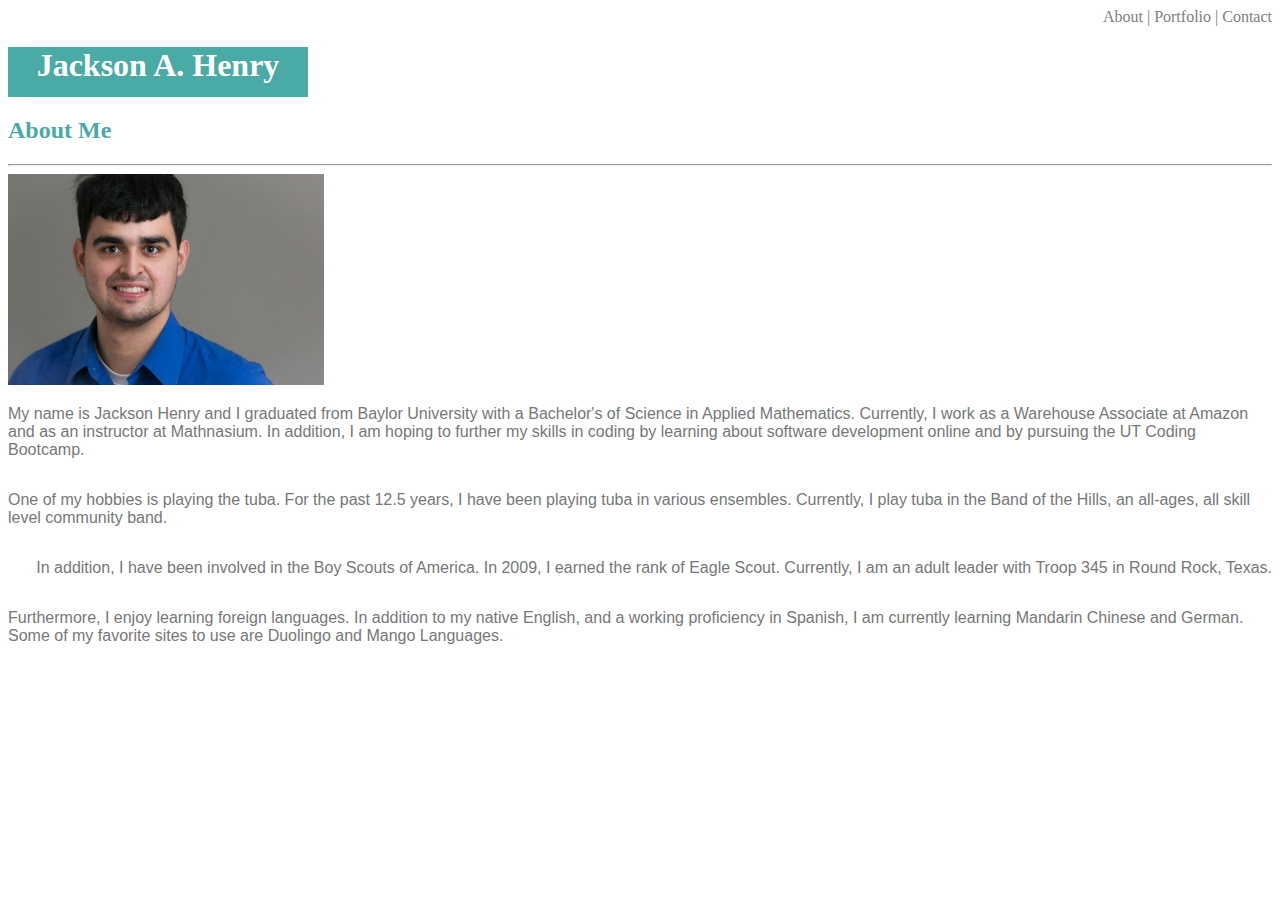
<file: index.html>
<!DOCTYPE html>
<html>
    <head>
            <title>jacksonahenry.com</title>
            <!-- Link to the CSS file -->
            <link rel="stylesheet" type="text/css" href="assets/css/style.css">
    </head>

   

    <body>
        
        <!-- Had quite a bit of trouble with the header. Have tried several ways without a lot of success.-->
        <!-- Header functions like it is supposed to, but it does not look like it should. -->
        <!--Also, was unable to size this to the correct size necessary. I have a background image but did not use it.-->
        <div class = "topnav">
            <a href = "index.html">About |</a>
            <a href = "portfolio.html">Portfolio |</a>
            <a href = "contact.html">Contact</a>
        </div>
        
        
        <div class = "mainheader">
            <h1>Jackson A. Henry</h1>
        </div>

        <div class = "aboutme">
            <h2>About Me </h2>
            <hr> 
        </div>

        <div class = "pictures">
            <img src = "assets/images/selfieforwebpage.jpg" width = 25% height = 25%>
        </div>
        
        <div class = "wrapper">
            <p>
                My name is Jackson Henry and I graduated from Baylor University 
                with a Bachelor's of Science in Applied Mathematics. 
                Currently, I work as a Warehouse Associate at Amazon and as an instructor at Mathnasium. 
                In addition, I am hoping to further my skills in coding by 
                learning about software development online and by pursuing the UT Coding Bootcamp. 
            </p>
                
            <p>
                One of my hobbies is playing the tuba. 
                For the past 12.5 years, I have been playing tuba in various ensembles. 
                Currently, I play tuba in the Band of the Hills, an all-ages, all skill level community band.
            </p>
                
            <p>
                In addition, I have been involved in the Boy Scouts of America. In 2009, I earned the rank of Eagle Scout.
                Currently, I am an adult leader with Troop 345 in Round Rock, Texas. 
            </p>
        
            <p>
                Furthermore, I enjoy learning foreign languages. In addition to my native English, and a working proficiency
                in Spanish, I am currently learning Mandarin Chinese and German. Some of my favorite sites to use are Duolingo
                and Mango Languages. 
            </p>
        </div>
    </body>

    <!--Was unable to create a footer class in order to create the footer.-->
    <footer>

    </footer>

</html>
</file>
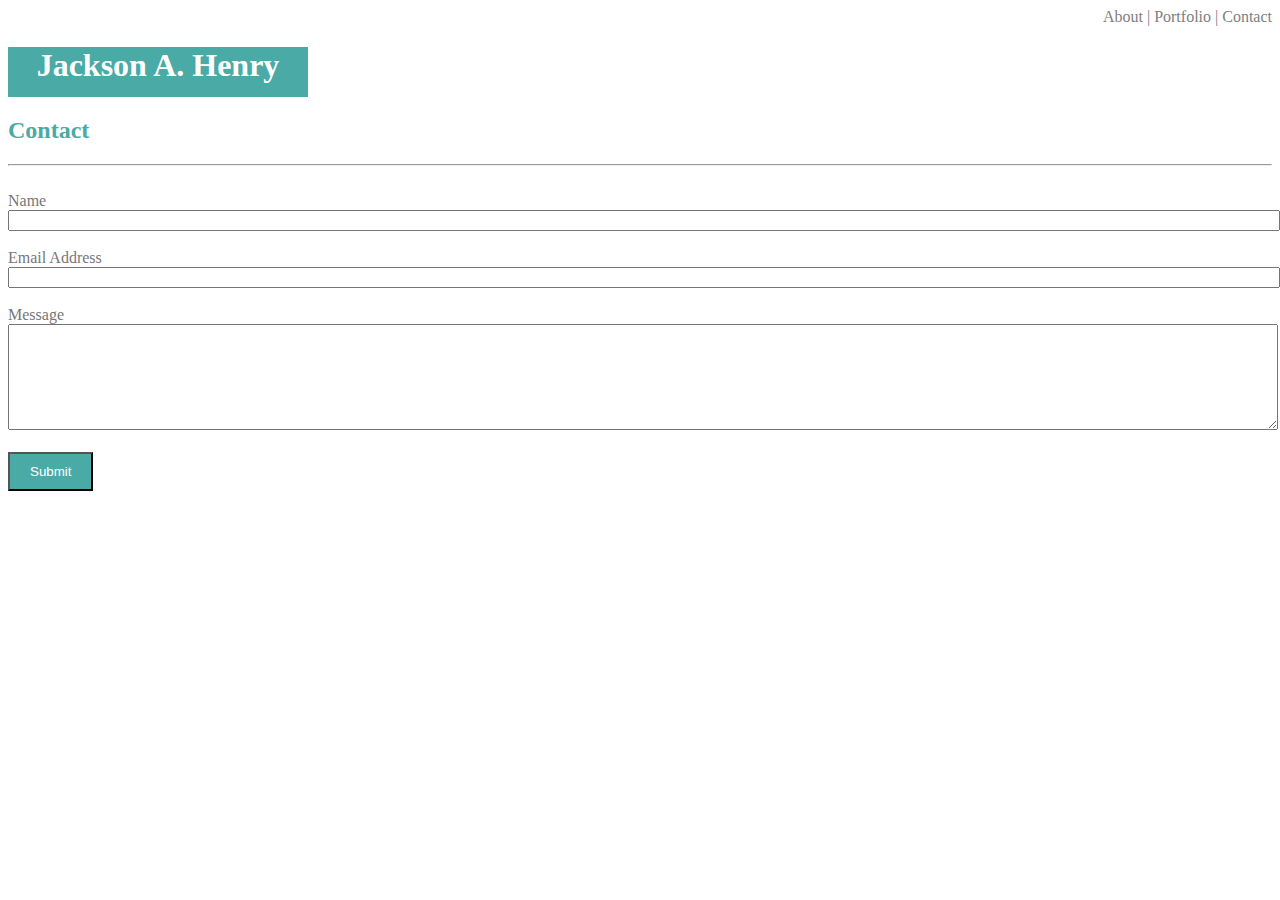
<file: contact.html>
<!DOCTYPE html>
<html>
    <head>
            <title>jacksonahenry.com</title>
            <!-- Link to the CSS file -->
            <link rel="stylesheet" type="text/css" href="assets/css/style.css">
    </head>
    <body>

        <!-- Had quite a bit of trouble with the header. Have tried several ways without a lot of success.-->
        <!-- Header functions like it is supposed to, but it does not look like it should. -->
        <!--Also, was unable to size this to the correct size necessary. I have a background image but did not use it.-->
        <div class = "topnav">
            <a href = "index.html">About |</a>
            <a href = "portfolio.html">Portfolio |</a>
            <a href = "contact.html">Contact</a></h1>
        </div>

        <div class = "mainheader">
            <h1>Jackson A. Henry
        </div>
        
        <div class = "aboutme">
            <h2>Contact</h2>
            <hr>
        </div>


        <div class = "container">
            <br>
            <label for="fname">Name</label><br>
            <input type = "text" id = "fname" name = "Name"><br><br>

            <label for="email">Email Address</label><br>
            <input type = "text" id = "email" name = "Email"><br><br>

            <label for="message">Message</label><br>
            <textarea id = "message" name = "message" style="height:100px"></textarea><br><br>

            <input type="submit" value = "Submit">
        </div>

    </body>

    <!--Was unable to create a footer class in order to create the footer.-->
    <footer>

    </footer>
</html>
</file>
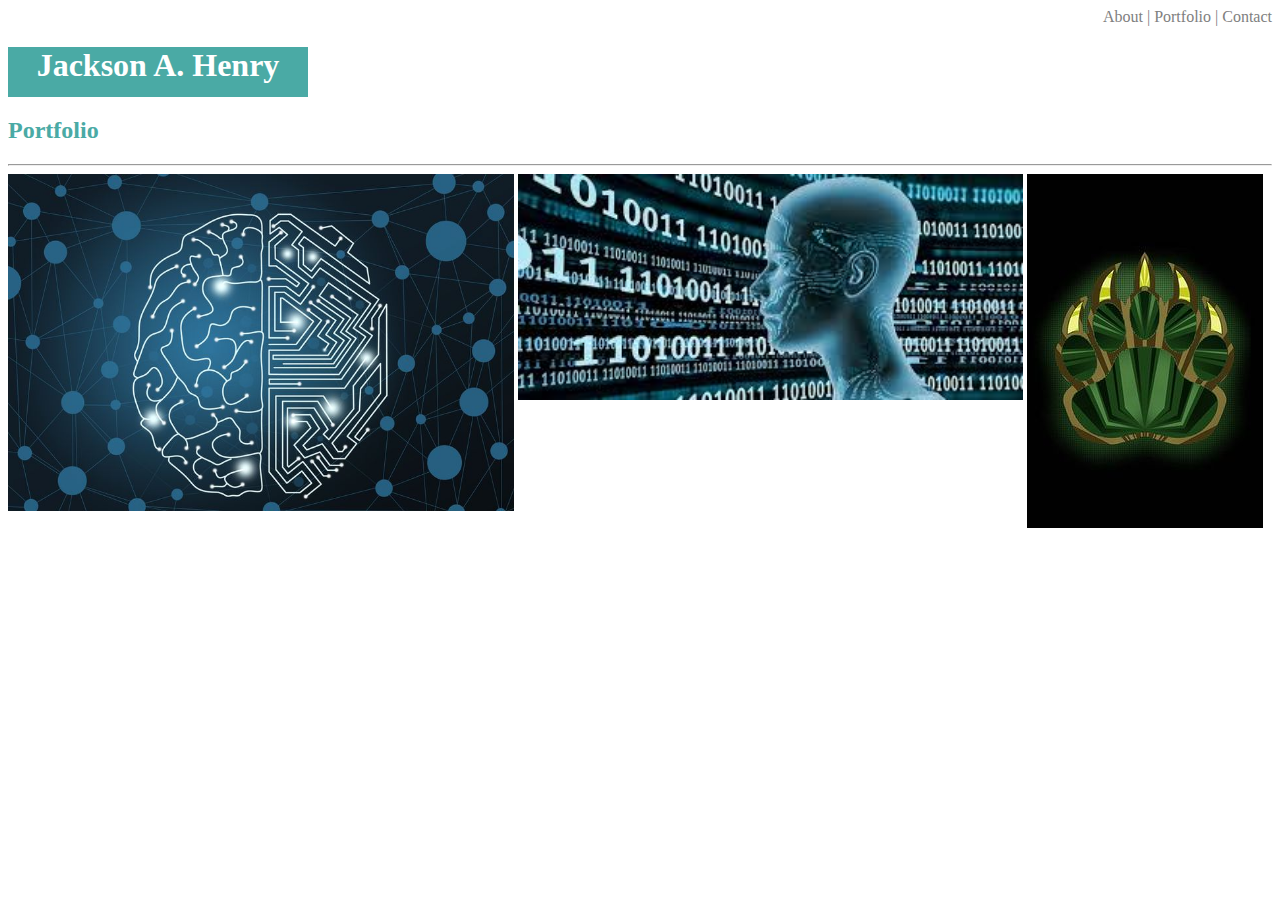
<file: portfolio.html>
<!DOCTYPE html>
<html>
    <head>
            <title>jacksonahenry.com</title>
            <!-- Link to the CSS file -->
            <link rel="stylesheet" type="text/css" href="assets/css/style.css">
    </head>

    <body>
        
        <!-- Had quite a bit of trouble with the header. Have tried several ways without a lot of success.-->
        <!-- Header functions like it is supposed to, but it does not look like it should. -->
        <!--Also, was unable to size this to the correct size necessary. I have a background image but did not use it.-->
        <div class = "topnav">
            <a href = "index.html">About |</a>
            <a href = "portfolio.html">Portfolio |</a>
            <a href = "contact.html">Contact</a></h1>
        </div>

        <div class = "mainheader">
            <h1>Jackson A. Henry
        </div>

        <div class = "aboutme">
            <h2>Portfolio</h2>
            <hr>
        </div>
        
              
        <div class = "pictures">
            <img src = "assets/images/AI.jpg" width = 40% height = 40% align = "top">
            <img src = "assets/images/ML.jpg" width = 40% height = 200% align = "top">
            <img src = "assets/images/bearclaw.jpg" align = "top">
            
        </div>
            
    </body>

    <!--Was unable to create a footer class in order to create the footer.-->
    <footer>

    </footer>
    
</html>
</file>
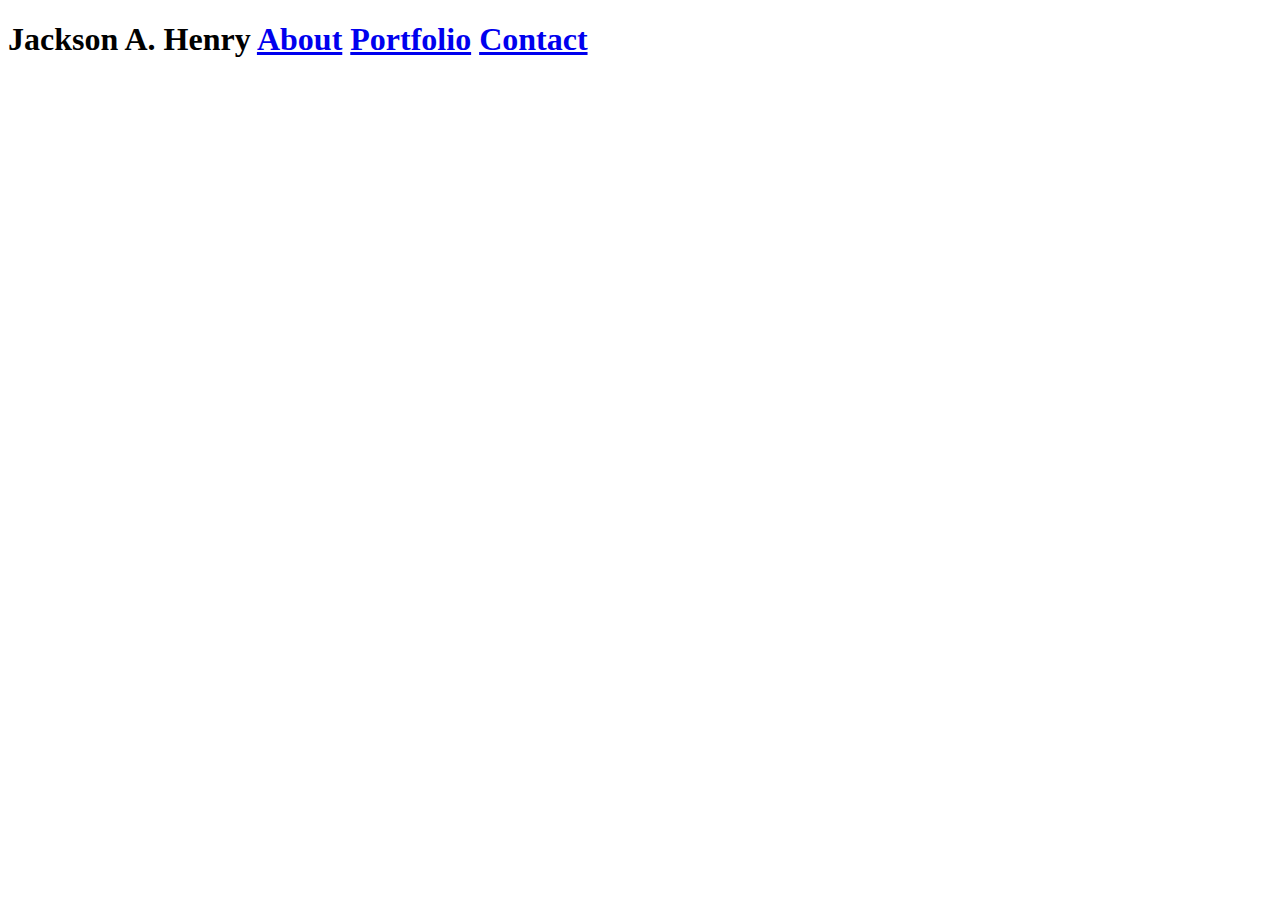
<file: assets/images/navbar.html>
<!DOCTYPE html>
<html>
<head>
        <div class = "topnav">
                <a class="active"><h1>Jackson A. Henry</a>
                <a href = "index.html">About</a>
                <a href = "portfolio.html">Portfolio</a>
                <a href = "contact.html">Contact</a></h1>
        </div>
</head>
</html>
</file>
<file: assets/css/style.css>
.mainheader{
    background-color: #4aaaa5;
    border-color: #cccccc;
    color: #ffffff;
    width: 300px;
    height: 50px;
    text-align: center;
    box-sizing: border-box;
    font-family: 'Georgia', 'Times New Roman', Times, serif;
}

.topnav{
    position: relative;
    text-align: right;
    color: #777777;
    text-decoration: none;
}

*{
    width: 960 px;
}

#wrapper{
    width: 960px;
    text-align: right;
}

input[type = text], select, textarea{
    width: 100%;
}

input[type = submit]{
    background-color: #4aaaa5;
    color: #ffffff;
    padding: 10px 20px;
}

a{
    text-decoration: none;
    color: gray;
}


h2{
    color: #4aaaa5;
}

body{
    color: #777777;
}

.picture{
    float: left;
}

p{
    float: right; 
    font-family: 'Arial', 'Helvetica Neue', Helvetica, sans-serif;
}
</file>
